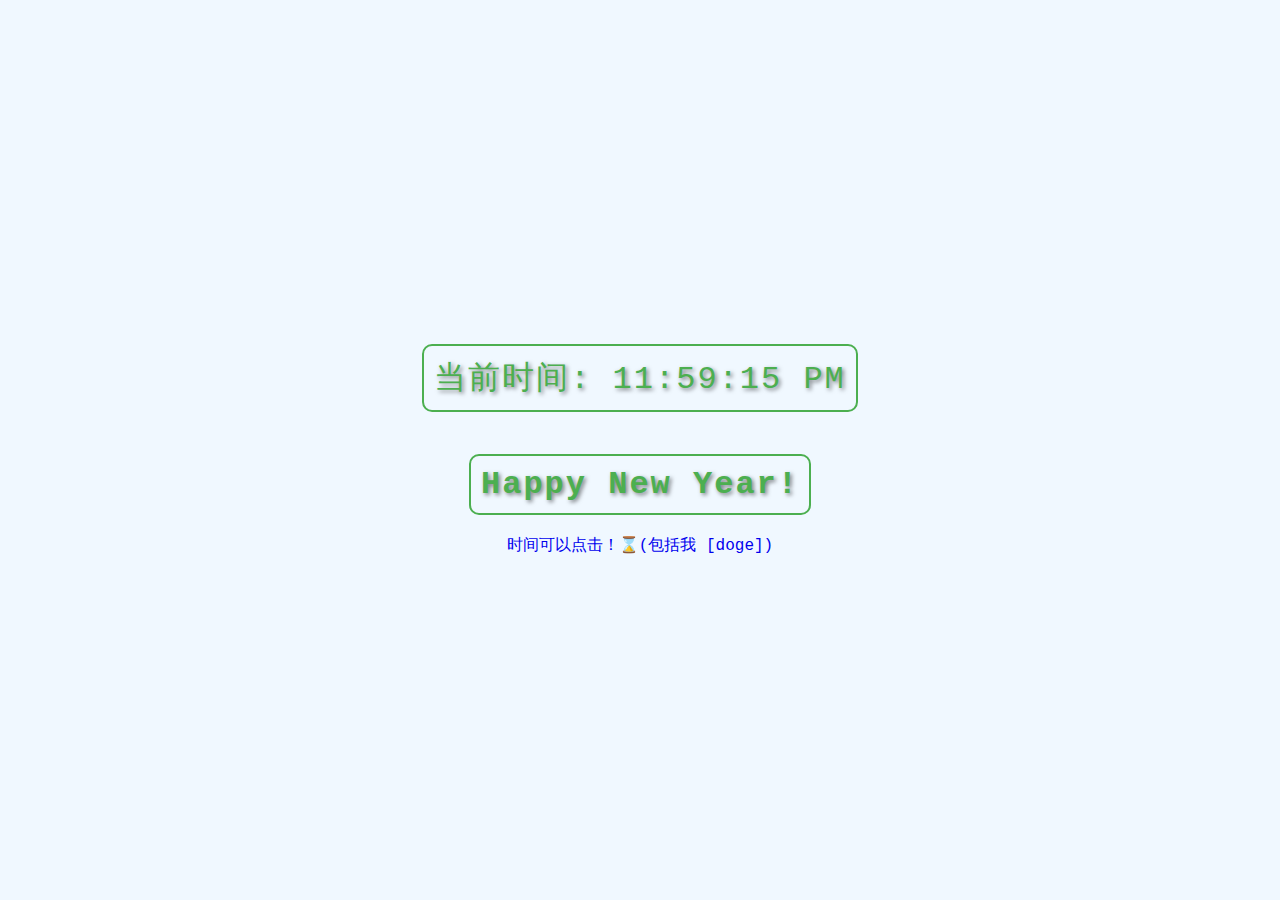
<file: index.html>
<!DOCTYPE html>
<html lang="en">
<head>
    <meta charset="UTF-8">
    <meta name="viewport" content="width=device-width, initial-scale=1.0">
    <title>跨年时间 --by CheungTszon. 作者QQ:282769539 WeChat:zza8848thjsj</title>
    <link rel="stylesheet" href="./uiSettings.css">
    <!-- CSS 样式 -->
    <style>
        body, html {
            height: 100%;
            margin: 0;
            display: flex;
            justify-content: center;
            align-items: center;
            flex-direction: column; /* 改变布局方向为垂直 */
            font-family: 'Courier New', Courier, monospace;
            background-color: #f0f8ff;
        }

        .time-display, #countdown {
            font-size: 2em;
            color: #4CAF50;
            text-shadow: 2px 2px 4px rgba(0,0,0,0.5);
            padding: 10px;
            border: 2px solid #4CAF50;
            border-radius: 10px;
            letter-spacing: 2px;
            user-select: none;
            text-align: center;
            margin-bottom: 20px; /* 增加底部外边距 */
        }
    </style>
</head>
<body>

    <!-- 当前时间显示 -->
    <div class="time-display" id="currentTime" onclick="alert('作者QQ 2827695239 作者微信 zza8848thjsj')">加载中...</div>

    <!-- 跨年倒计时显示 -->
    <h1 id="countdown" onclick="alert('作者QQ 2827695239 作者微信 zza8848thjsj')">加载中...</h1>

    <a href="./aboutDev.html" class="center delUnderline aniFont" target="_blank">时间可以点击！⌛️(包括我 [doge])</a>
    <script>
        // 目标时间：2026年1月1日午夜 (UTC+8)
        const targetDate = new Date('2026-01-01T00:00:00+08:00').getTime();

        function updateCurrentTime() {
            const now = new Date();
            const currentTimeString = now.toLocaleTimeString(); // 获取当前时间的字符串表示
            document.getElementById('currentTime').textContent = `当前时间: ${currentTimeString}`;
        }

        function updateCountdown() {
            const now = new Date().getTime();
            const timeRemaining = targetDate - now;

            if (timeRemaining <= 0) {
                document.getElementById('countdown').textContent = "Happy New Year!";
                clearInterval(countdownIntervalId); // 停止定时器
                return;
            }

            const days = Math.floor(timeRemaining / (1000 * 60 * 60 * 24));
            const hours = Math.floor((timeRemaining % (1000 * 60 * 60 * 24)) / (1000 * 60 * 60));
            const minutes = Math.floor((timeRemaining % (1000 * 60 * 60)) / (1000 * 60));
            const seconds = Math.floor((timeRemaining % (1000 * 60)) / 1000);

            const formattedTime = `${days}天 ${String(hours).padStart(2, '0')}:${String(minutes).padStart(2, '0')}:${String(seconds).padStart(2, '0')}`;

            document.getElementById('countdown').textContent = `距离新年还有: ${formattedTime}`;
        }

        // 初始调用一次，确保页面加载时立即显示正确的时间和倒计时
        updateCurrentTime();
        updateCountdown();

        // 每秒更新一次当前时间和跨年倒计时
        const currentIntervalId = setInterval(updateCurrentTime, 1000);
        const countdownIntervalId = setInterval(updateCountdown, 1000);
    </script>

</body>
</html>
</file>
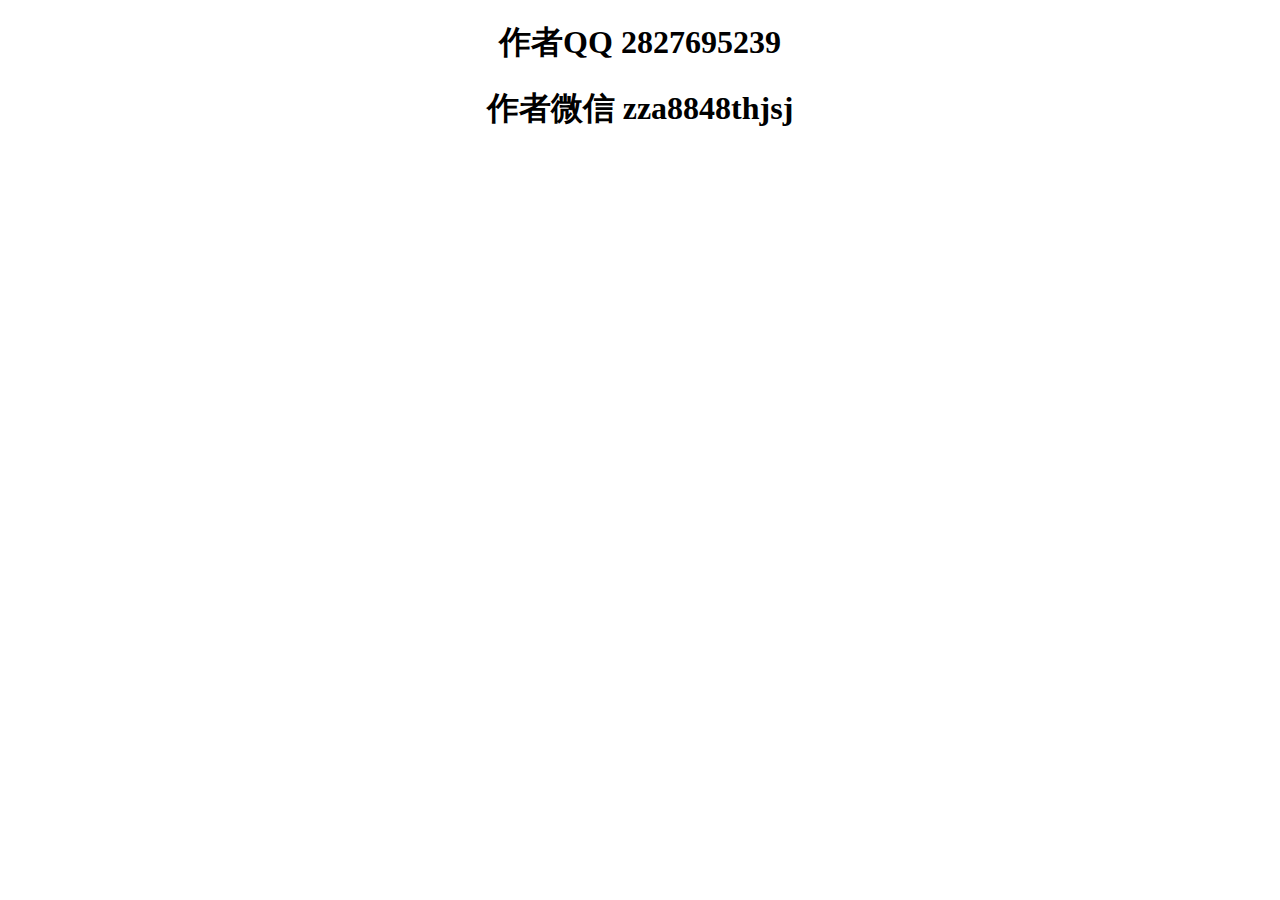
<file: aboutDev.html>
<!DOCTYPE html>
<html lang="en">
<head>
    <meta charset="UTF-8">
    <meta name="viewport" content="width=device-width, initial-scale=1.0">
    <title>关于作者</title>
    <link rel="stylesheet" href="./uiSettings.css">
</head>
<body>
    <h1 class="center">
        作者QQ 2827695239
    </h1>

        <h1 class="center">
        作者微信 zza8848thjsj
    </h1>
</body>
</html>
</file>
<file: uiSettings.css>
.countdown-container {
    text-align: center;
}
.time-unit {
    display: inline-block;
    margin: 0 10px;
}
.time-number {
    font-size: 3em;
    font-weight: bold;
    display: block;
}
.time-label {
    font-size: 0.8em;
    color: #aaa;
}

/* 字体居中 */
.center {
    text-align: center;
}
/* 更改字体 */
.font {
    font-family:'Segoe UI', Tahoma, Geneva, Verdana, sans-serif
}
/* 黑色 */
.colorblk {
    color: black;
}
/* 白色 */
.colorwht {
    color: white;
}
/* 字体加粗 */
.fontBold {
    font-weight: bold;
}
/* 字体取消加粗 */
.delfontBold {
    font-weight: normal;
}
/* 去除< a >标签下划线 */
.delUnderline {
    text-decoration: none;
}
/* 大字体 */
.addFont{
    font-size: 100px;
}
/* 动态字体 */
.aniFont {
    animation: colorChange 3s infinite
}
@keyframes colorChange {
    0%{ color: #b25bff; }
    25%{ color: rgb(255, 175, 81); }
    50%{ color: #ff2525; }
    75%{ color: #236aff; }
    100%{ color: #b25bff; }
}

.lineHight2 {
    line-height: 2;
}

.lineHight {
    line-height: 5;
}

.button {
    border-radius: 20px;
    height: 50px;
    width: 100px;
}

.back {
    background-color: rgba(175, 175, 175, 0.26);
    padding: 10px;
    border-radius: 20px;
    width: 400px;
    margin: 0 auto;
}

.bgimage {
    background-image: url("back.png");
    background-repeat: no-repeat;
    background-size: cover;
    background-position: center;
    background-attachment: fixed;
}
</file>
